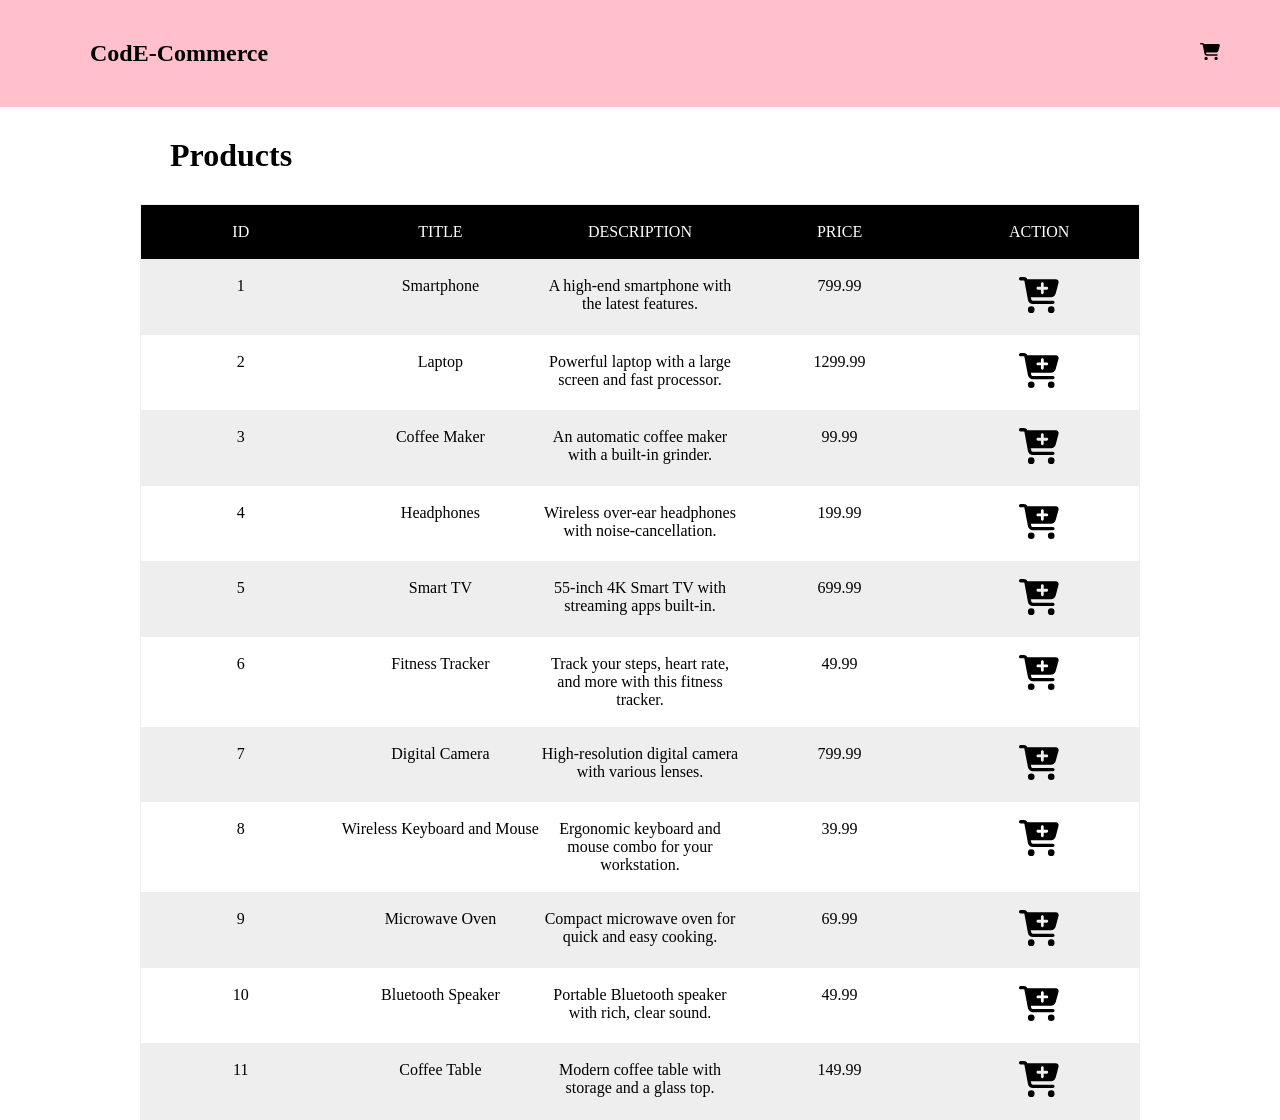
<file: home page/index.html>
<!DOCTYPE html>
<html lang="en">

<head>
    <link rel="stylesheet" href="./style.css">
    <meta charset="UTF-8">
    <meta name="viewport" content="width=device-width, initial-scale=1.0">
    <title>Home | Products</title>
</head>
<script defer src="../data/products.js"></script>
<script defer src="./index.js"></script>
<body>
    <nav>
        <!-- <div class="container"> -->
            <a href="./index.html">
            <h1>CodE-Commerce</h1> </a>
            <a href="../orders/index.html"> 
                <img width="20" src="../assets/simple-cart.svg" alt="Cart svg">
            </a>
        <!-- </div> -->
    </nav>
    <div class="container">
        <h1>Products</h1>

        <div class="table">
            <div class="table-header">
                <div class="header__item"><a id="name" class="filter__link" href="#">ID</a></div>
                <div class="header__item"><a id="wins" class="filter__link filter__link--number" href="#">Title</a></div>
                <div class="header__item"><a id="draws" class="filter__link filter__link--number" href="#">Description</a>
                </div>
                <div class="header__item"><a id="losses" class="filter__link filter__link--number" href="#">Price</a>
                </div>
                <!-- <div class="header__item"><a id="total" class="filter__link filter__link--number" href="#">Count</a>
                </div> -->
                    <div class="header__item"><a id="total" class="filter__link filter__link--number" href="#">Action</a>
                </div>
            </div>
            <div class="table-content">
                
            </div>
        </div>
    </div>
</body>

</html>
</file>
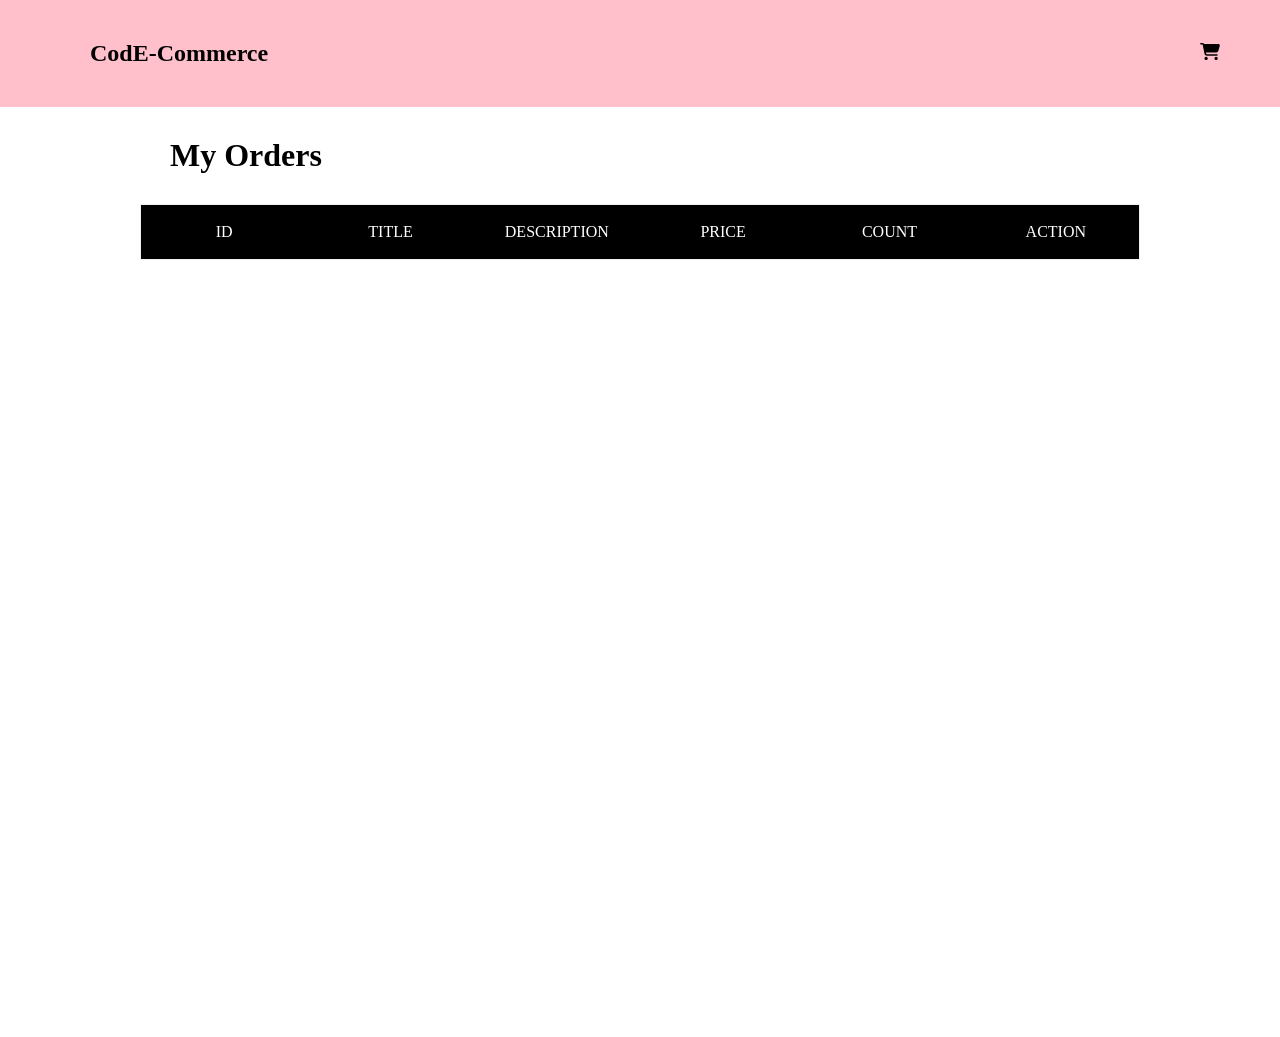
<file: orders/index.html>
<!DOCTYPE html>
<html lang="en">

<head>
    <link rel="stylesheet" href="./style.css">
    <meta charset="UTF-8">
    <meta name="viewport" content="width=device-width, initial-scale=1.0">
    <title> Orders | Products</title>
</head>
<script defer src="./index.js"></script>
<body>
    <nav>
        <!-- <div class="container"> -->
            <a href="../home page/index.html">
                <h1>CodE-Commerce</h1> </a>
                <a>
                   <img width="20" src="../assets/simple-cart.svg" alt="Cart svg">
                   <span id="cart-length">
                   </span>
                </a>
        <!-- </div> -->
    </nav>
    <div class="container">
        <h1>My Orders</h1>

        <div class="table">
            <div class="table-header">
                <div class="header__item"><a id="name" class="filter__link" href="#">ID</a></div>
                <div class="header__item"><a id="wins" class="filter__link filter__link--number" href="#">Title</a></div>
                <div class="header__item"><a id="draws" class="filter__link filter__link--number" href="#">Description</a>
                </div>
                <div class="header__item"><a id="losses" class="filter__link filter__link--number" href="#">Price</a>
                </div>
                <div class="header__item"><a id="total" class="filter__link filter__link--number" href="#">Count</a>
                </div>
                    <div class="header__item"><a id="total" class="filter__link filter__link--number" href="#">Action</a>
                </div>
            </div>
            <div class="table-content">
                
            </div>
        </div>
    </div>
</body>

</html>
</file>
<file: home page/style.css>
* {
    margin: 0;
    padding: 0;
    box-sizing: border-box;
}

nav {
    padding: 10px 60px;
    background-color: pink;
    display: flex;
    justify-content: space-between;
    align-items: center;
}

h1 {
    margin: 30px;
    text-decoration: none;
}


nav a {
    background-color: transparent;
    border: none;
    cursor: pointer;
    transition: 0.4s;
    text-decoration: none;
    color: black;

}
nav a:hover {
    transform: scale(1.3);
}


.container {
    max-width: 1000px;
    margin-right: auto;
    margin-left: auto;
    min-height: 100vh;
    /* display: flex;
    justify-content: center;
    align-items: centers; */
  }
  
  .table {
    width: 100%;
    border: 1px solid #EEEEEE;
  }
  
  .table-header {
    display: flex;
    width: 100%;
    background: #000;
    padding: 18px 0;
  }
  
  .table-row {
    display: flex;
    width: 100%;
    padding: 18px 0;
  }
  .table-row:nth-of-type(odd) {
    background: #EEEEEE;
  }
  
  .table-data, .header__item {
    flex: 1 1 20%;
    text-align: center;
  }

  .table-data img {
    cursor: pointer;
    transition: 0.3s;
  }

  .table-data img:hover {
   transform: scale(1.1);
  }
  
  .header__item {
    text-transform: uppercase;
  }
  
  .filter__link {
    color: white;
    text-decoration: none;
    position: relative;
    display: inline-block;
    padding-left: 24px;
    padding-right: 24px;
  }
  .filter__link::after {
    content: "";
    position: absolute;
    right: -18px;
    color: white;
    font-size: 12px;
    top: 50%;
    transform: translateY(-50%);
  }
  .filter__link.desc::after {
    content: "(desc)";
  }
  .filter__link.asc::after {
    content: "(asc)";
  }
</file>
<file: orders/style.css>
* {
    margin: 0;
    padding: 0;
    box-sizing: border-box;
}

nav {
    padding: 10px 60px;
    background-color: pink;
    display: flex;
    justify-content: space-between;
    align-items: center;
}

h1 {
    margin: 30px;
}

nav a {
    background-color: transparent;
    border: none;
    cursor: pointer;
    transition: 0.4s;
    text-decoration: none;
    color: black;

}

nav a:hover {
    transform: scale(1.3);
}

nav a:last-child {
    position: relative;

}

nav a:last-child span {
    position: absolute;
    top: -12px;
    right: -12px;
    text-decoration: none;
    border-radius: 50%;
    background-color: red;
    font-size: 14px;
    font-weight: 800;
    text-align: center;
    padding: 1px;
    color: white;
    height: 20px;
    width: 20px;
}

.container {
    max-width: 1000px;
    margin-right: auto;
    margin-left: auto;
    min-height: 100vh;
    /* display: flex;
    justify-content: center;
    align-items: centers; */
}

.table {
    width: 100%;
    border: 1px solid #EEEEEE;
}

.table-header {
    display: flex;
    width: 100%;
    background: #000;
    padding: 18px 0;
}

.table-row {
    display: flex;
    width: 100%;
    padding: 18px 0;
}

.table-row:nth-of-type(odd) {
    background: #EEEEEE;
}

.table-data,
.header__item {
    flex: 1 1 20%;
    text-align: center;
}

.table-data img {
    cursor: pointer;
    transition: 0.3s;
}

.table-data img:hover {
    transform: scale(1.1);
}

.header__item {
    text-transform: uppercase;
}

.filter__link {
    color: white;
    text-decoration: none;
    position: relative;
    display: inline-block;
    padding-left: 24px;
    padding-right: 24px;
}

.filter__link::after {
    content: "";
    position: absolute;
    right: -18px;
    color: white;
    font-size: 12px;
    top: 50%;
    transform: translateY(-50%);
}

.filter__link.desc::after {
    content: "(desc)";
}

.filter__link.asc::after {
    content: "(asc)";
}
</file>
